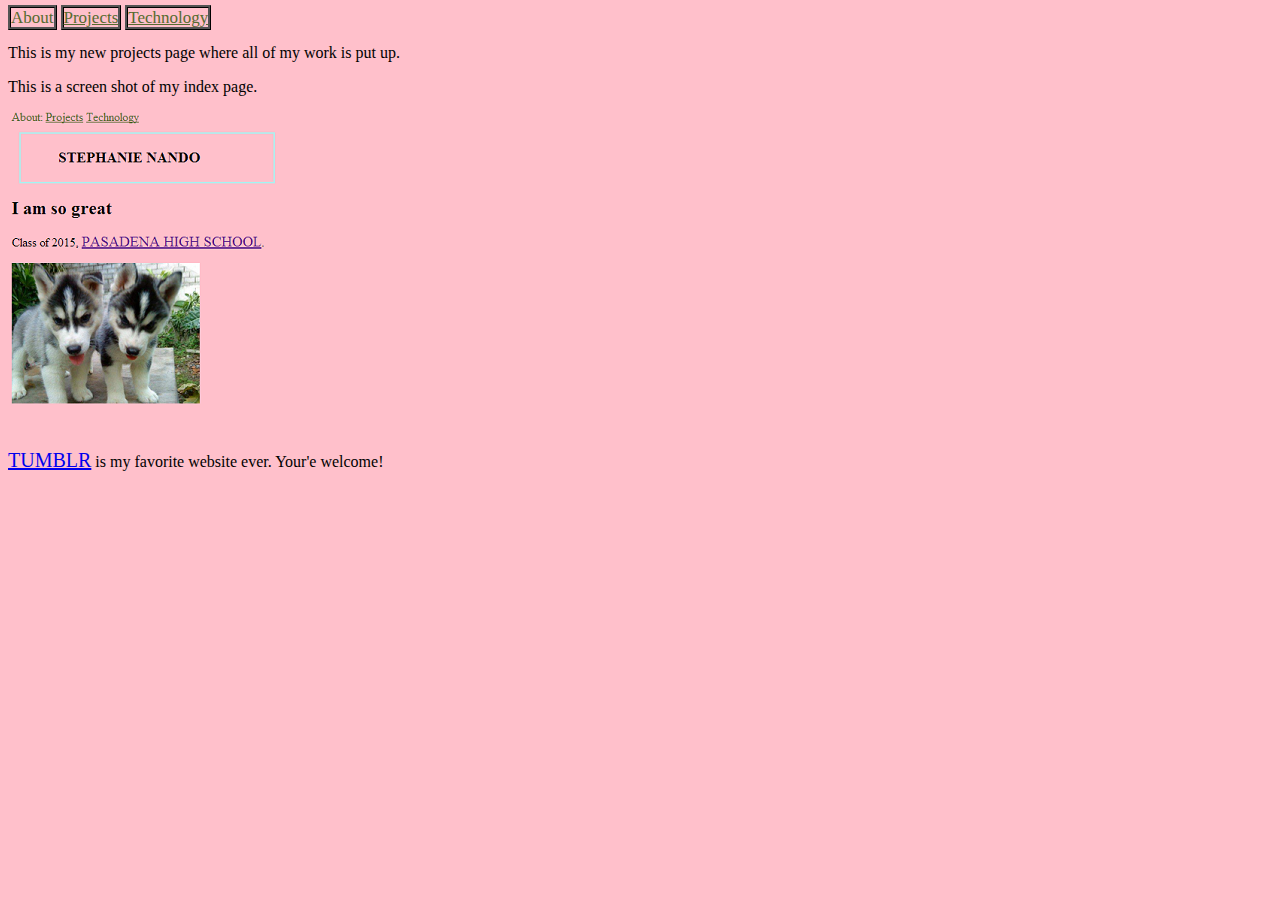
<file: public_html/projects.html>
<!DOCTYPE html>
<!--
To change this license header, choose License Headers in Project Properties.
To change this template file, choose Tools | Templates
and open the template in the editor.
-->
<html>
    <head>
        <link type="text/css" rel="stylesheet" href="css/style sheet.css">
        <title>Stephanie Nando Projects Page</title>
        <meta charset="UTF-8">
        <meta name="viewport" content="width=device-width, initial-scale=1.0">
    </head>
    <body>
        <header>
            <nav>
                <a id="current-link" href="index.html">About</a>
                <a href="projects.html">Projects</a>
                <a href="technology.html">Technology</a>
            </nav>
        </header>
        <p> This is my new projects page where all of my work is put up.</p>
        <p> This is a screen shot of my index page.</p>
        <img src="Images/screenshot.png">
      <p><a class="uppercase" href="https://tumblr.com">Tumblr</a> is my favorite website ever. Your'e welcome!</p>
    </body>
</html>
</file>
<file: public_html/css/style sheet.css>
body {
    background-color: pink;
}

nav a {
    color: darkolivegreen;
    border-style: ridge;
    border-color: black;  
    font-size: 17px;
   }

   /* I want my current link to have no underline to make it look different */
#current-link {
    text-decoration: none;
}

.uppercase {
    text-transform: uppercase;
    font-size: 20px;
}
/*
img {
    width: 300px;
    height: auto;
}
*/

h1 {
  border-style: double;
  border-width: 2px;
  border-color: darkgrey;
  padding-top: 20px;
  padding-bottom: 20px;
  padding-left: 50px;
  margin: 10px;
  margin-right: 1025px;
}
</file>
